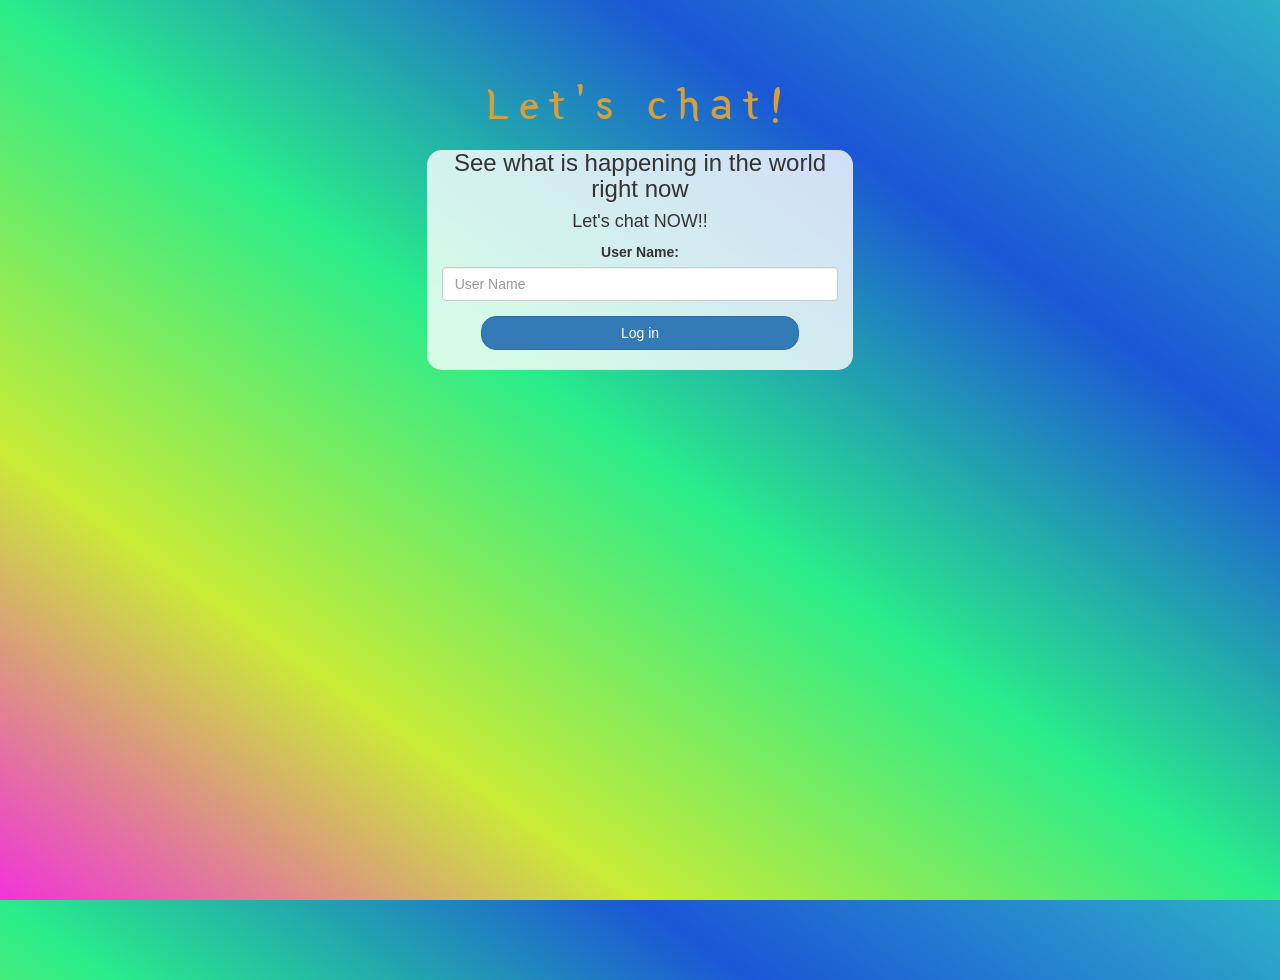
<file: index.html>
<!DOCTYPE html>
<html>
<head>
	<title>Let's chat!</title>
<link href="https://fonts.googleapis.com/css?family=Yeon+Sung&display=swap" rel="stylesheet"><meta name="viewport" content="width=device-width, initial-scale=1">

<link rel="stylesheet" href="https://maxcdn.bootstrapcdn.com/bootstrap/3.4.0/css/bootstrap.min.css">
<script src="https://ajax.googleapis.com/ajax/libs/jquery/3.4.1/jquery.min.js"></script>
<script src="https://maxcdn.bootstrapcdn.com/bootstrap/3.4.0/js/bootstrap.min.js"></script>

<link rel="stylesheet" type="text/css" href="style.css">
<script src="main.js"></script>
</head>
<body>
<center>
	<h1 class="header">	
		Let's chat!	<sup>
	</sup>
</h1>
	<div class="col-lg-4 col-md-6 col-sm-6 col-xs-11 login_div">
		<h3 >See what is happening in the world right now</h3>
		<h4 >Let's chat NOW!!</h4>
		<div class="form-group">
		  <label >User Name:</label>
			<input type="text" id="user_name" class="form-control" placeholder="User Name">
		</div>
		<button id="login_button" class="btn btn-primary" onclick="addUser()">Log in</button>
		<br><br>
	</div>
</center>
</body>
</html>
</file>
<file: style.css>
html, body
{
  height: 100%;
  margin: 0;
}

body
{
background-image: linear-gradient(to right top, #f133d8, #caeb36, #29ec8b, #1b56d6, #2db0c7);
}

.header
{
	color: rgb(214, 159, 57);font-family: 'Yeon Sung';font-size: 45px;letter-spacing: 10px;margin-top: 80px;
}
.header img
{
	width: 80px;margin-left: -15px;
}

.login_div
{
	background: rgba(255,255,255,0.8);float: none;border-radius: 15px;
}

.logo
{
	width: 80px;margin-top: 30px;border-radius: 40px;
}

#login_button
{
	width: 80%;border-radius: 15px;
}

.room_name
{
	cursor: pointer;
	font-size: 20px;
}


#logout
{
	font-size: 20px; float: right;
}


#output
{
	padding: 10px; width:80%;background: rgba(255, 255, 255, 0.712);border-radius: 15px;
}

.input_div_room_page
{
	width: 80%;
}

.input_div label
{
	color: white;font-size: 20px;
}


.input_div_message_page
{
	position: fixed;bottom: 0px;width: 100%;background: rgba(255,255,255,0.8);
}
.input_div_message_page label
{
	color: rgb(54, 51, 51);
}
.input_div_message_page #msg
{
	width: 80%;
}
.input_div_message_page button
{
	margin-top: 15px;
	width: 50%; 
}
.color_white
{
	color: rgb(155, 32, 134)
}

.user_tick
{
	width:20px;
}
.message_h4
{
	padding-left:5px;color:grey;
}
</file>
